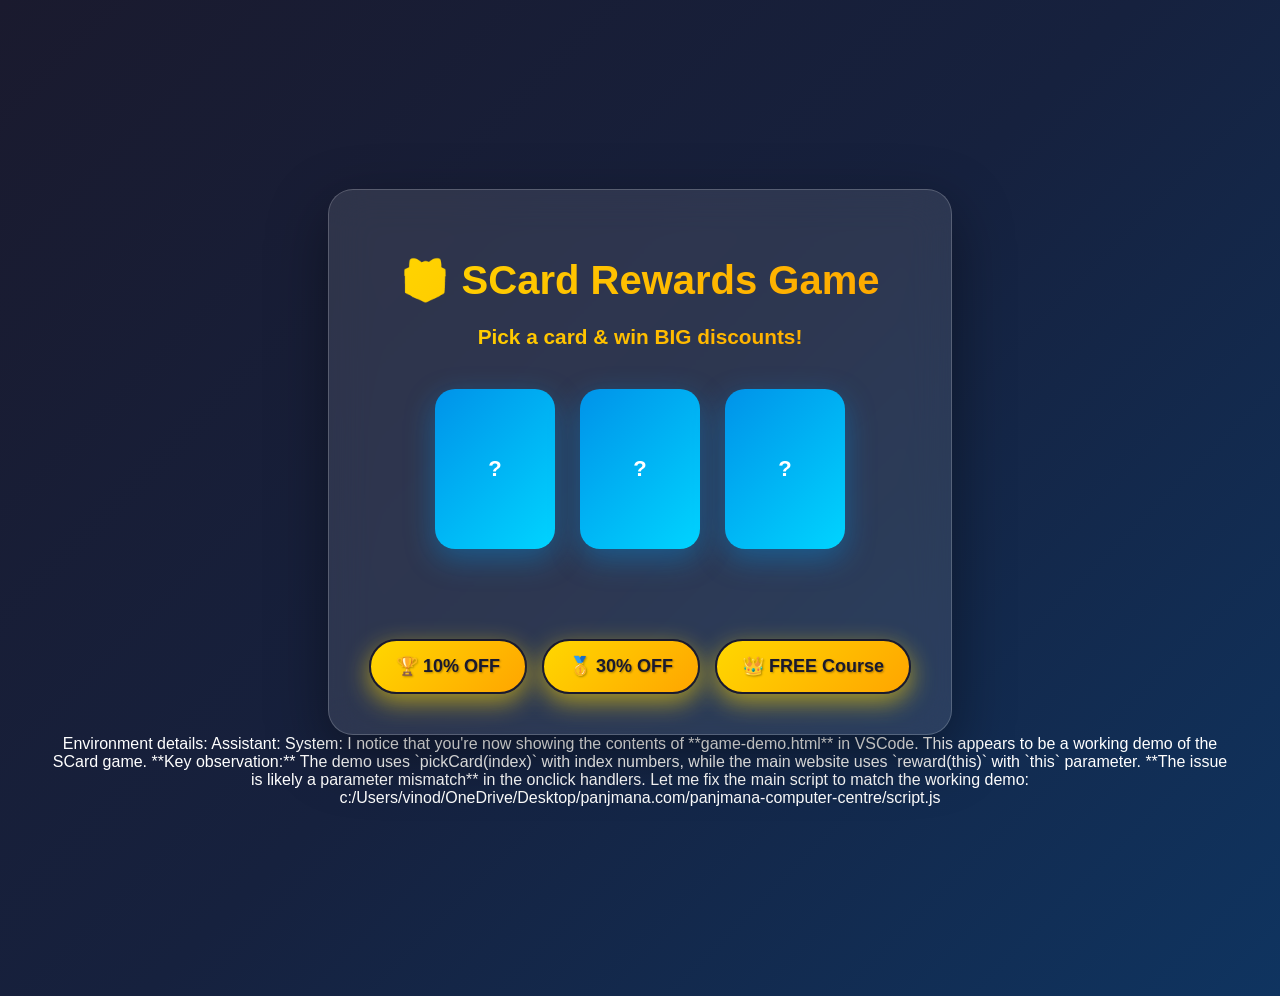
<file: game-demo.html>
<!DOCTYPE html>
<html lang="en">
<head>
<meta charset="UTF-8">
<title>SCard Reward Game - Working Demo</title>
<style>
  body {
    font-family: 'Poppins', Arial, sans-serif;
    background: linear-gradient(135deg, #1a1a2e 0%, #16213e 50%, #0f3460 100%);
    color: white;
    text-align: center;
    padding: 40px;
    min-height: 100vh;
    display: flex;
    flex-direction: column;
    align-items: center;
    justify-content: center;
  }

  h1 {
    background: linear-gradient(135deg, #FFD700, #FFA500);
    -webkit-background-clip: text;
    -webkit-text-fill-color: transparent;
    font-size: 2.5rem;
    margin-bottom: 10px;
  }

  .subtitle {
    background: linear-gradient(135deg, #FFD700, #FFA500);
    -webkit-background-clip: text;
    -webkit-text-fill-color: transparent;
    font-size: 1.3rem;
    font-weight: 600;
    margin-bottom: 30px;
  }

  .container {
    background: rgba(255,255,255,0.1);
    backdrop-filter: blur(20px);
    padding: 40px;
    border-radius: 25px;
    max-width: 600px;
    border: 1px solid rgba(255,255,255,0.2);
    box-shadow: 0 20px 60px rgba(0,0,0,0.4);
  }

  .cards {
    display: flex;
    justify-content: center;
    gap: 25px;
    margin-top: 40px;
  }

  .card {
    width: 120px;
    height: 160px;
    background: linear-gradient(135deg, #0093E9, #00D4FF);
    border-radius: 20px;
    cursor: pointer;
    display: flex;
    align-items: center;
    justify-content: center;
    color: white;
    font-weight: bold;
    font-size: 22px;
    transition: all 0.4s ease;
    box-shadow: 0 10px 30px rgba(0,147,233,0.4);
    position: relative;
    overflow: hidden;
  }

  .card::before {
    content: '';
    position: absolute;
    top: -50%;
    left: -50%;
    width: 200%;
    height: 200%;
    background: radial-gradient(circle, rgba(255,255,255,0.3) 0%, transparent 70%);
    opacity: 0;
    transition: opacity 0.3s ease;
  }

  .card:hover {
    transform: translateY(-10px) scale(1.05);
    box-shadow: 0 20px 50px rgba(0,147,233,0.6);
  }

  .card:hover::before {
    opacity: 1;
  }

  .card.won {
    background: linear-gradient(135deg, #FFD700, #FFA500);
    color: #1a1a2e;
    animation: winPulse 0.6s ease-in-out;
  }

  @keyframes winPulse {
    0%, 100% { transform: scale(1); }
    50% { transform: scale(1.15); }
  }

  .result {
    margin-top: 30px;
    font-size: 24px;
    font-weight: bold;
    min-height: 30px;
    opacity: 0;
    transform: translateY(10px);
    transition: all 0.4s ease;
  }

  .result.show {
    opacity: 1;
    transform: translateY(0);
  }

  .play-again {
    margin-top: 25px;
    padding: 15px 30px;
    background: linear-gradient(135deg, #10b981, #059669);
    border: none;
    border-radius: 15px;
    color: white;
    font-size: 18px;
    font-weight: 600;
    cursor: pointer;
    transition: all 0.3s ease;
    box-shadow: 0 10px 30px rgba(16,185,129,0.4);
  }

  .play-again:hover {
    transform: translateY(-3px);
    box-shadow: 0 15px 40px rgba(16,185,129,0.6);
  }

  .badges {
    display: flex;
    justify-content: center;
    gap: 15px;
    margin-top: 30px;
    flex-wrap: wrap;
  }

  .badge {
    background: linear-gradient(135deg, #FFD700, #FFA500);
    color: #1a1a2e !important;
    padding: 15px 25px;
    border-radius: 30px;
    font-size: 18px;
    font-weight: 800;
    box-shadow: 0 8px 25px rgba(255,215,0,0.6);
    text-shadow: 1px 1px 2px rgba(0,0,0,0.3);
    border: 2px solid #1a1a2e;
    line-height: 1.2;
    display: flex;
    align-items: center;
  }

  @media (max-width: 768px) {
    .cards {
      gap: 15px;
    }
    
    .card {
      width: 90px;
      height: 120px;
      font-size: 18px;
    }
    
    .container {
      padding: 25px;
      margin: 20px;
    }
  }
</style>
</head>
<body>

<div class="container">
  <h1>🎁 SCard Rewards Game</h1>
  <p class="subtitle">Pick a card & win BIG discounts!</p>

  <div class="cards">
    <div class="card" onclick="pickCard(0)">?</div>
    <div class="card" onclick="pickCard(1)">?</div>
    <div class="card" onclick="pickCard(2)">?</div>
  </div>

  <div class="result" id="result"></div>

  <div class="badges">
    <div class="badge">🏆 10% OFF</div>
    <div class="badge">🥇 30% OFF</div>
    <div class="badge">👑 FREE Course</div>
  </div>

  <button class="play-again" onclick="resetGame()" id="playAgainBtn" style="display: none;">🎮 Play Again</button>
</div>

<script>
  const rewards = ['🏆 10% OFF Course!', '🥇 30% OFF Course!', '👑 FREE Course! 🎉'];
  let gameActive = true;

  function pickCard(index) {
    if (!gameActive) return;

    const resultEl = document.getElementById('result');
    const playAgainBtn = document.getElementById('playAgainBtn');
    
    const reward = rewards[index % rewards.length];
    
    // Animate card
    const cards = document.querySelectorAll('.card');
    cards.forEach((card, i) => {
      if (i === index) {
        card.classList.add('won');
        card.innerHTML = reward;
      }
    });
    
    // Show result
    resultEl.innerHTML = `🎉 You won: <strong>${reward}</strong>`;
    resultEl.classList.add('show');
    
    gameActive = false;
    playAgainBtn.style.display = 'inline-block';
  }

  function resetGame() {
    const cards = document.querySelectorAll('.card');
    cards.forEach(card => {
      card.classList.remove('won');
      card.innerHTML = '?';
    });
    
    document.getElementById('result').innerHTML = '';
    document.getElementById('result').classList.remove('show');
    document.getElementById('playAgainBtn').style.display = 'none';
    
    gameActive = true;
  }
</script>

</body>
</html>Environment details:

Assistant:  System:  I notice that you're now showing the contents of **game-demo.html** in VSCode. This appears to be a working demo of the SCard game.

**Key observation:** The demo uses `pickCard(index)` with index numbers, while the main website uses `reward(this)` with `this` parameter.

**The issue is likely a parameter mismatch** in the onclick handlers.

Let me fix the main script to match the working demo:

<xai:function_call name="edit_file">
<parameter name="path">c:/Users/vinod/OneDrive/Desktop/panjmana.com/panjmana-computer-centre/script.js
</file>
